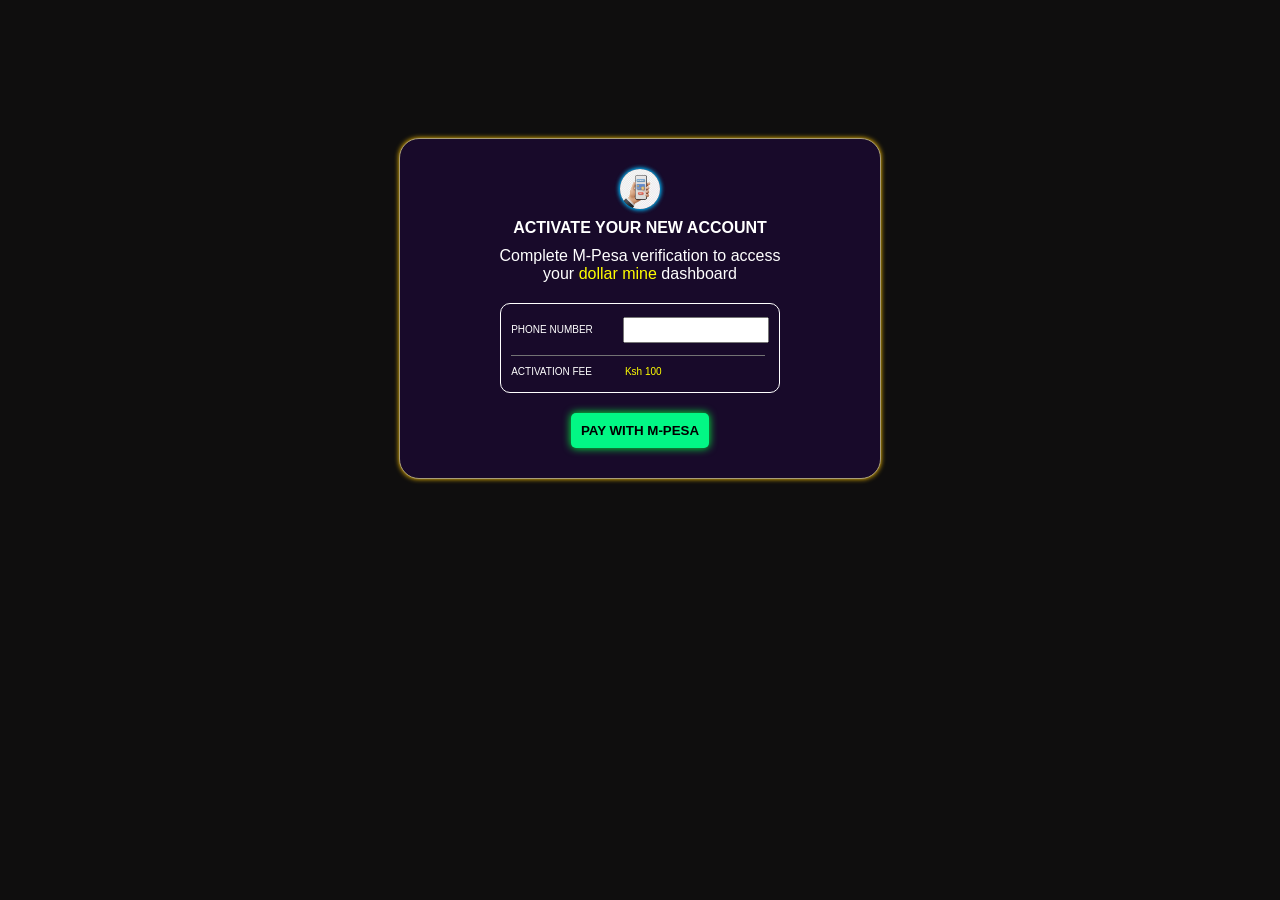
<file: index.html>
<!DOCTYPE html>
<html lang="en">
<head>
    <meta charset="UTF-8">
    <meta name="viewport" content="width=device-width, initial-scale=1.0">
    <title>Payment</title>
    <link rel="stylesheet" href="style.css">
    <link rel="stylesheet" href="script.js">
</head>
<body>
        <div class="payment-page">
            <div class="payment-top"> 
                <div class="transact">
                     <img class="transact" src="transaction image.jfif" alt="">
                </div>
              
                <h4>ACTIVATE YOUR NEW ACCOUNT</h4>
                <P>Complete M-Pesa verification to access your <span>dollar mine</span> dashboard</P>
            </div>
            <div class="payment-credentials">
                <div class="tel">
                    <p>PHONE NUMBER</p>
                    <input type="text">
                </div>
                <div class="payment-line"></div>
                <div class="fee">
                    <p>ACTIVATION FEE</p>
                    <p class="amount">Ksh 100</p>

                </div>
            </div>
            <button class="pay">PAY WITH M-PESA</button>
        </div>
</body>
</html>
</file>
<file: style.css>
.page1{
    display: flex;
   background: linear-gradient(1989deg, #7cd8ef, #f5f7f8, #d9dada);
  position: relative;
  height: 1500px;
  
   
}

.header{
z-index: 50;
display: flex;
position: fixed;
justify-content: center;
align-items: center;
height: 50px;
left: 30px;
right: 30px;
background-color:white;
border-radius: 8px;
top: 30px;


}
.left{
    display: flex;
    flex: 1;
    flex-shrink: 1;
    min-width: 40px;
    margin-left: 8px;
    justify-content: left;


}
.left img{

    width: 30px;
    mix-blend-mode:multiply;
}
.center,.center1{
   
 display: flex;
 flex: 1;
 position: relative;
 margin-right: 10px;
 flex-wrap: nowrap;
 height: 40px;
 align-items: center;
 justify-content: end;



}
.right{
    align-items: center;
    margin-right: 15px;
    display:none;
    width:40px;
    text-align: center;
   

}
.menu-btn{
     width: 100%;
     text-align: center;
    
    
}

.menu-image{
    width:20px;
        
}
@media (max-width: 860px) {
  .right{
    display: block; 
    cursor: pointer !important;
  }
}
@media (max-width: 860px) {
  .menu-btn{
    display: block; 
    cursor: pointer !important;
  }
}
@media (max-width: 860px) {
  .menu-image{
    display: block; 
    cursor: pointer !important;
  }
}


.menu-list{
    
    gap: 20px;
    display: none;
    list-style: none;
    position: absolute;
    top: -2px;
    left: 0px;
    font-size: 15px;

   
   
}
@media (min-width: 860px) {
  .menu-list{
    
    display: flex;
    flex: 1;
    cursor: pointer;
    
  }
}
 
.menu-tab{
 display: flex;
 z-index: 3;
 flex-direction: column;
 position: fixed;
 background-color: rgb(249, 247, 247);
 top: 82px;
 left: 50px;
 right: 80px;
 bottom: 120px;
 font-family: Verdana, Geneva, Tahoma, sans-serif;
 font-size: 26px;
 border-radius: 20px;
 


}
.menu-tab-items{
    display: flex;
    flex-direction: column;
    list-style: none;
    gap: 20px;
    justify-content: space-between;
    z-index: -20;
    
}
.menu-tab span{
   color: black;
   text-align: left;
   margin-left: 100px;
   display: flex;
   flex-direction: column;
   gap: 0;
   justify-content: end;
   margin-left: 250px;
   margin-top: -30px;
   cursor: pointer;
}
.menu-tab.active {
    opacity: 1;
}
 @media (min-width: 860px) {
    .menu-tab.active {
    opacity: 0;
   

  } }
.header-button{
   display: flex;
    flex: 1;
    gap: 20px;
     height: 30px;
    justify-content: center;
  
}

.signup,.login{
    font-family: 'Franklin Gothic Medium', 'Arial Narrow', Arial, sans-serif;
    font-weight:lighter;
    border: solid;
    border-width: 1.3px;
    border-color: rgba(26, 22, 22, 0.527);
    border-radius: 8px;
    height: 100%;
    text-align: center;
    padding: 5px;
   border: 1px solid red;
   cursor: pointer;
   display: flex;
   justify-content: center;
   flex: 1;
   text-align: center;
   flex-direction: row;
   width: fit-content;
   
   
}


.signup{
    background-color: black;
    color: white;
}
.login,.login1{
    background-color: white;
    padding: 5px;
}

@media (min-width: 860px) {
  .header-button{
    display:flex;
    flex: 0.5;
   justify-content: end;
    
    cursor: pointer;
  }
}
@media (min-width: 860px) {
  .login, .signup{
   justify-content: center;
   font-size:15px ;
   font-family: serif;
   font-weight: bold;
   border: 1px solid rgb(0, 255, 4);
  } 

  .signup{
    background-color: rgba(255, 255, 255, 0.995);
    color: rgb(5, 5, 5);
     border: 1px solid rgb(114, 246, 6);
  }
}


.container{
 display: flex;
 flex-direction: column;

 align-items: center;
 width: 100%;
}
.rate{
 display: flex;
 width: 80%;
 height: 350px;
 margin-top: 3cm;
 justify-content: center;
 align-items: center;
 flex-direction: column;
 
}
.shoutout{
    display: flex;
    justify-content: center;
    background-color: aliceblue;
    text-align: center;
    align-items: center;
    width: 70%;
    align-self: center;
    border: solid;
    border-color:rgb(115, 79, 16);
    border-width: 1.4px;
    border-radius: 50px;
    height: 30px;
    font-family: Arial, Helvetica, sans-serif;
    font-size: 12px;
    z-index: 10;
}
.shoutout:hover{
    font-size: 14px;
}
span{
    color: rgb(248, 89, 16);
    align-self: center;
    
}
.insight{
    font-family: Georgia, 'Times New Roman', Times, serif;
    font-size: 20px;
    margin-top: 20px;
    text-align: center;
    width: 80%;
    align-self: center;
    
}

.signup2 ,.login1 ,.signup3{
    width: 18%;
    background-color: black;
    border-radius: 10px;
    height: 30px;
    align-content: center;
    background-color:black;
    font-family: 'Franklin Gothic Medium', 'Arial Narrow', Arial, sans-serif;
    color: white;
    border: 0;
    border-radius: 10px;
    cursor: pointer;
    border: 1px solid rgb(8, 7, 7);
    margin-right: 10px;
    
    
} 

.center-button{

display: flex;
align-items: center;
justify-content: end;
text-align: center;
gap: 20px;
margin-top: 30px;

}
.login1{
    background-color: white;
    padding: 5px;
    color: black;
}
.signup3{
    width: 90%;
    border: 0;
   
    margin-top: 30px;
    z-index: 30;

}
.signup3:hover{
     cursor: pointer;
}
.expectations{
    display: flex;
    margin-top: 80px;
    flex-direction: column;   
     width: 95%;
    text-align: center;
    justify-content: center;
    margin-top: 20px;
    gap: 10px;
}
.expectations div{
    border: solid;
    border-radius: 20px;
    border-width: 1.2px;
}
.expectations img{
  width: 180px;
  margin-top: 20px;
  mix-blend-mode: multiply;
 
}
.expectations .exp-header{
    border:0;
}

.exp2{
    
}
.exp3{
  
    padding-bottom: 20px;
}
.about{
    position: relative;
    background-color: red;
}

 .tooltip{
    position: absolute;
    width: 280px;
    text-align: center;
    background-color: rgb(181, 178, 178);
    display:none;
    border-radius: 10px;
    top: 30px;
    
    
}

.about:hover .tooltip{
   display: block;
   transition: 0.15s;
}


/*signup page*/


.signup-page{
   display: flex;
   flex-direction: column;
   background-color: rgb(24, 10, 42);
   border: 2px solid white;
   justify-content: center;
   align-items: center;
   color: white;
   border-radius: 20px;
   margin-left: 8%;
   margin-right: 8%;
   

}
.signup-page span{
    color:  rgb(234, 179, 8);
    
}
.top2{
    display: flex;
    align-items: center;
    gap: 20px;
    margin-top: 20px;
    
   
}
.web-name p, h3{
    margin: 0;
}
h3{
    margin-bottom: 5px;
}
.notice2{
 display: flex;
    border: 0.1px solid yellow;
    border-radius: 4px;
    height: 25px;
    align-items: center;
    margin-top: 10px;
    justify-content: center;
    padding-right: 5px;
    position: relative;
}
.admin{
    position: absolute;
    width: 21px;
    border-radius: 2px;
    left:38px;
    background-color: yellow;
}
.notice2 p{
    margin-left: 32px;
}
.notice2 span{
    color: chartreuse;
}
.identity{
    display: flex;
    flex-direction: column;
    
}
.identity label{
    margin-bottom: 5px;
    margin-top: 20px;
}
.identity input{
    height: 20px;
    padding-left: 10px;
    
}
.show-password2 {
    display: flex;
    justify-content:left;
    align-items: start;
    height: 26px;
    position: relative;
}
.identity div{
    justify-content: left;
}
.show-password2 input{
   display: flex;
   flex: 1;
   padding-right: 34px;
    
    
}

.eye2{
    width: 20px;
    position: absolute;
    cursor: pointer;
    right: 10px;
    top: 3px;
    background-color: white;
    
  
}
.eye2 img{
 width: 100%;
    mix-blend-mode: multiply;
    z-index: 1;
    vertical-align: middle;
}
.checkbox2{
    display: flex;
    margin-top: 20px;
    margin-bottom: 20px;
    justify-content: left;
    align-items: center;
    height: 24px;
    font-size: 12px;
}
.create-account{
    display: flex;
    padding-left: 40px;
    padding-right: 40px;
    background-color: rgb(16, 4, 4);
    border: 1px solid;
    border-radius: 5px;
    box-shadow: 2px;
    cursor: pointer;
    color:aqua;
    height: 25px;
    align-items: center;
    font-family: Georgia, 'Times New Roman', Times, serif;
   }
.signup-line ,.payment-line{
    display: flex;
    height: 1px;
    background-color: rgb(115, 115, 116);
    border: none;
    width: 278px;
    margin-top: 10px;
}
.signup-root{
 margin-bottom: 28px;
}
.signup-root p{
    color: rgb(234, 179, 8);
}
a{
    cursor: pointer;
    color: rgb(234, 179, 8);
    transition: 0.5s;
} 
.line2{
    display: flex;
    align-items: center;
    justify-content: center;
}
.line2::before,
.line2::after {
    content: "";
    width: 78px; /* line length */
    height: 1px;
    background: rgb(141, 140, 140);
}
.line2::before {
    margin-right: 10px;
}

.line2::after {
    margin-left: 10px;
}

/*Login page*/


body{
    display: flex;
    justify-content: center; 
    align-items: center;    
    background-color: rgb(15, 14, 14);
}
.login-container{
    margin-top: 80px;
    display: flex;
     background: rgb(24, 10, 42);
    font-family:'Franklin Gothic Medium', 'Arial Narrow', Arial, sans-serif;
    flex-direction: column;
    justify-content: center;
    align-self: center;
    border: 2px solid ;
    align-items: center;
     color: white;
    border-radius: 20px;
    font-size: 12px;
    padding-bottom: 40px;
    padding-top: 40px;
    padding-left: 20px;
    padding-right: 20px;
    margin-left: 10%;
    margin-right: 10%;
   
    
}
.top{
    display: flex;
    align-items: center;
    gap: 20px;
    
     margin-bottom: 10px;
   
}
.password{
    display: flex;
    justify-content: space-between;
    width: 264px;
   
}
.forgot{
    color: rgb(234, 179, 8); ;
     cursor: pointer;

}
.forgot:hover{
    text-decoration: underline;
}

.show-password{
   display: flex;
   position: relative; 
   justify-content: left;
   align-items: center;
   vertical-align: center;   
}
.show-password input{
   display: flex;
   flex: 1; 
   padding-right: 34px; 
    
}
.show-password input::placeholder{
  color: rgb(123, 122, 122);
}
.eye{
    width: 20px;
    position: absolute;
    cursor: pointer;
    right: 10px;
    top: 5px;
    
      
}
.eye img{
    width: 100%;
    mix-blend-mode: multiply;
    z-index: 1;
    vertical-align: middle;
}
.login-header{
    display: flex;
    flex-direction: column;
    color: white;
}

.notice{
    display: flex;
    border: 0.1px solid yellow;
    border-radius: 10px;
    height: 25px;
    align-items: center;
    margin-bottom: 15px;
}
.notice p{
   margin-left: 10px;
   margin-right: 10px;
}
.notice span{
    color: rgb(234, 179, 8);
}
.login-logo{
 width: 60px;
 height: 60px;

}
.login-logo img{
    width: 100%;
    border-radius: 50%;
}
.credentials{
    display: flex;
    flex-direction: column;
   gap: 4px;
 width: 264px;
  
}
.credentials input{
     color:black;
     height: 25px;
     border-radius: 10px;
     border: 1px solid rgb(165, 165, 165);
     padding-left: 14px;
     background-color: rgb(225, 223, 223);
   
}
.email-input{
    margin-bottom: 10px;
}
.checkbox{
    display: flex;
   
    align-items: center;
    text-align: center;
    justify-content: start;
    margin-bottom: 10px;
    height: 30px;
}
.checkbox input{
    margin-right: 6px;
    margin-top: 10px;
    background-color: greenyellow;
    vertical-align: center;
    cursor: pointer;
}

.checkbox p{
    
     vertical-align: center;
}
.bottom{
    display: flex;
    flex-direction: column;
  
    width: 264px;
}
.login-btn{
    height: 30px;
    display: flex;
    align-items: center;
    justify-content: center;
    border-radius: 10px;
    border: 1px solid rgb(135, 114, 114);
    cursor: pointer;
    background-color: rgb(25, 25, 25);
    color: rgb(6, 214, 241);
}
.media{
    display: flex;
    justify-content: space-between;
}
.media button{
    display: flex;
    justify-content: center;
    width: 30%;
    height: 26px;
    align-items: center;
    text-align: center;
    border-radius: 10px;
    border: 1px solid grey;
    
}
.media button:hover{
    cursor: pointer;
}
.media img{
    width: 40%;
   
    mix-blend-mode: multiply;
}
.root span{
    color: rgb(234, 179, 8);
    margin-left: 4px;
}
.root span:hover{
    cursor: pointer;
    text-decoration: underline;
}
.line2{
    font-size: 8.5px;
    color: grey;
}
.payment-page{
    background-color:rgb(24, 10, 42);
    color: white;
    display: flex;
    flex-direction: column;
    justify-content: center;
    align-items: center;
    margin-top: 130px;
    padding-bottom: 30px;
    padding-top: 30px;
    margin-left: 2%;
    margin-right: 2%;
    border-radius: 20px;
    border: 1px solid rgb(168, 157, 120);
     box-shadow: 0 0 5px #ffc400;
     font-family: 'Segoe UI', Tahoma, Geneva, Verdana, sans-serif;
}
.payment-top{
    display: flex;
    flex-direction: column;
    align-items: center;
   
}
.payment-top span{
    color: yellow;
}
.payment-top p{
   text-align: center;
    width: 60%;
    margin: 0;
    margin-bottom: 20px;
}
.payment-top h4{
    margin: 0;
    margin-bottom: 10px;
    margin-top: 10px;
}
.payment-credentials{
    display: flex;
    flex-direction: column;
    border: 1px solid;
    border-radius: 10px;
    margin-bottom: 20px;
    font-size: 10px;
    margin-left: 2%;
    margin-right: 2%;
}
.tel{
    display: flex;
    gap: 30px;
    align-items: center;
    margin-left: 10px;
    margin-right: 10px;
    margin-top: 10px;
}
.tel input{
    display: flex;
    height: 20px;
    width: 135px;
    padding-left: 5px;
    
    
}

.fee{
    display: flex;
    margin-left: 10px;
    margin-right: 10px;
    gap: 33px;
    margin-bottom: 5px;
   
   
}
.transact{
    display: flex;
    align-items: center;
    justify-content: center;
    width: 40px;
    border-radius: 50%;
    box-shadow: 0 0 5px #00bbff;
   
}
.transact img{
   width: 100%;
}
.amount{
    color: yellow;
}
.payment-line{
    width:254px;
    margin-left: 10px;
    margin-right: 10px;
}
.pay{
    background-color: #02f785;
    border: 0;
    padding: 10px;
    font-weight:bolder;
    border-radius: 5px;
     box-shadow: 0 0 8px #00ff40;
     cursor: pointer;
}
</file>
